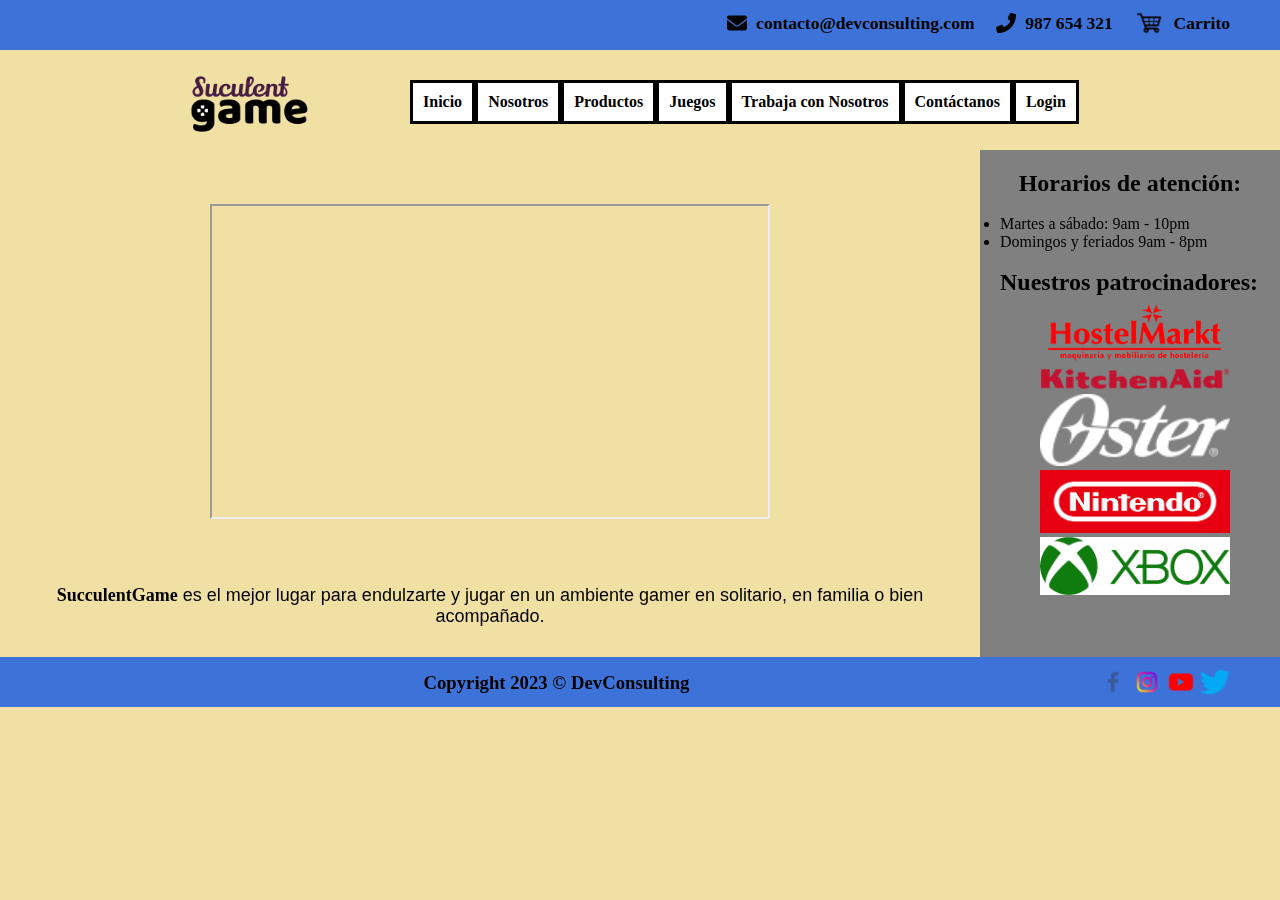
<file: index.html>
<!DOCTYPE html>
<html lang="en">
<head>
    <meta charset="UTF-8">
    <meta name="viewport" content="width=device-width, initial-scale=1.0">
    <title>Document</title>
    <link rel="stylesheet" href="css/misEstilos.css">
</head>
<body>
    <div class="contenedor-grid">
        <header>
            <div class="contacto-header">
                <img id="correo" src="img/envelope-solid.svg" alt=""> <h3>&nbsp&nbspcontacto@devconsulting.com&nbsp&nbsp&nbsp&nbsp&nbsp</h3>
                <img id="celular" src="img/phone-flip-solid.svg" alt=""> <h3>&nbsp&nbsp987 654 321&nbsp&nbsp&nbsp&nbsp&nbsp</h3>
                <img id="carrito" src="img/carrito.png" alt=""> <h3>&nbsp&nbspCarrito</h3>               
            </div>
        </header>
        <nav>
                <a href="index.html"><img src="img/logo.png" class="logo" alt="LOGO"></a>

                <div class="bars_menu">
                    <span class="line1_menu"></span>
                    <span class="line2_menu"></span>
                    <span class="line3_menu"></span>
                </div>            

                <div class="navBar">    <!--navbar-->
                    <ul>    <!-- ul>li*7>a[href="#"]{Texto $} -->
                        <li><a href="index.html">Inicio</a></li>
                        <li>
                            <a href="#">Nosotros</a>
                            <ul class="menu-vertical1">
                                <li><a href="pages/02_acerca de SuculentGame.html">Acerca de SuculentGame</a></li>
                                <li><a href="pages/03_misión vision y valores.html">Misión, Visión y Valores</a></li>
                            </ul>
                        </li>
                        
                        <li>
                            <a href="#">Productos</a>
                            <ul class="menu-vertical2">
                                <li><a href="pages/04_postres.html">Postres Temáticos</a></li>
                                <li><a href="pages/05_bebidas.html">Bebidas Fresh</a></li>
                            </ul>
                        </li>
                        <li>
                            <a href="#">Juegos</a>
                            <ul class="menu-vertical3">
                                <li><a href="pages/06_consolas.html">Consolas y Arcades</a></li>
                                <li><a href="pages/07_videoGames.html">VideoGames</a></li>
                            </ul>
                        </li>
                        <li><a href="pages/08_trabaja con nosotros.html">Trabaja con Nosotros</a></li>
                        <li><a href="pages/09_contáctanos.html">Contáctanos</a></li>
                        <li><a href="pages/10_login.html">Login</a></li>
                    </ul>
                </div>

                
                <script src="js/script.js"></script>
        </nav>
        
        <article>
            <br><br><br>
            <div class="video-index">
                <iframe width="560" height="315" src="https://www.youtube.com/embed/ifcyQv0Hmio?si=qLwlWfAjf9SepS2b" title="YouTube video player" allow="accelerometer; autoplay; clipboard-write; encrypted-media; gyroscope; picture-in-picture; web-share" allowfullscreen></iframe>
            </div>
            <br><br>
            <p class="text-index"><strong>SucculentGame</strong> es el mejor lugar para endulzarte y jugar en un ambiente gamer en solitario, en familia o bien acompañado.</p>
        </article>

        <aside>
            <div class="horario">
                <h2>Horarios de atención:</h2><br>
                <ul>
                    <li>Martes a sábado: 9am - 10pm</li>
                    <li>Domingos y feriados 9am - 8pm</li>
                </ul><br>
            </div>
            <div class="patrocinadores">
                <h2>Nuestros patrocinadores:</h2>
                <img src="img/hostelmarkt.png" alt="">
                <img src="img/kitchenAid.png" alt="">
                <img src="img/oster.png" alt="">
                <img src="img/nintendo.png" alt="">
                <img src="img/xbox.png" alt="">
            </div>
        </aside>

        <footer>
            <span class="social-media">
                <a href="#"><img src="img/facebook.png" alt=""></a>
                <a href="#"><img src="img/instagram.png" alt=""></a>
                <a href="#"><img src="img/youtube.png" alt=""></a>
                <a href="#"><img src="img/twitter.png" alt=""></a>
            </span>
            
            <h3>Copyright 2023 © DevConsulting</h3>
       
        </footer>
    </div>
</body>
</html>
</file>
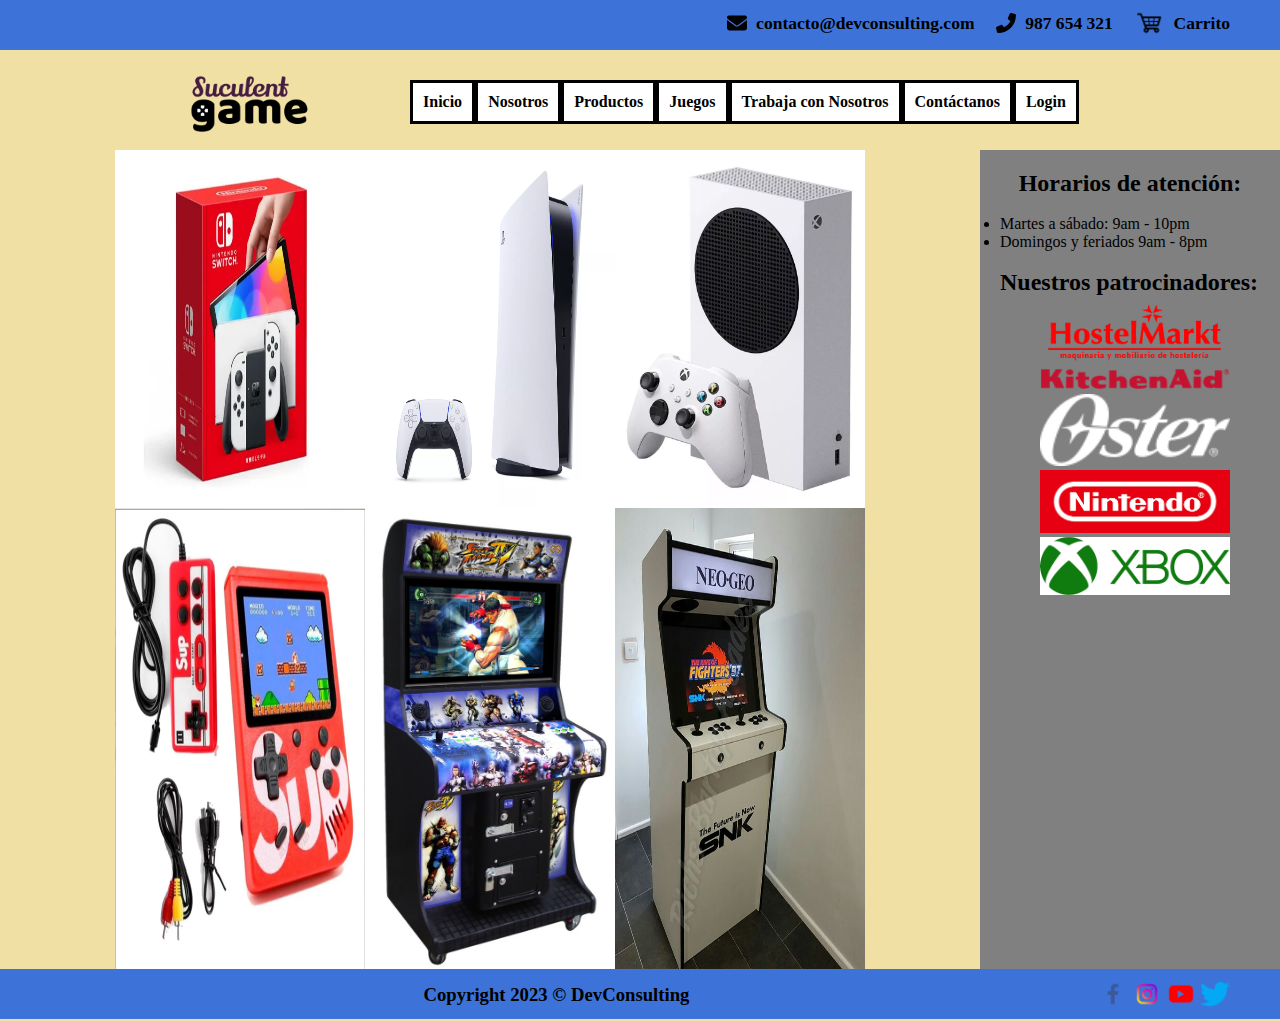
<file: pages/06_consolas.html>
<!DOCTYPE html>
<html lang="en">
<head>
    <meta charset="UTF-8">
    <meta name="viewport" content="width=device-width, initial-scale=1.0">
    <title>Document</title>
    <link rel="stylesheet" href="../css/misEstilos.css">
</head>
<body>
    <div class="contenedor-grid">
        <header>
            <div class="contacto-header">
                <img id="correo" src="../img/envelope-solid.svg" alt=""> <h3>&nbsp&nbspcontacto@devconsulting.com&nbsp&nbsp&nbsp&nbsp&nbsp</h3>
                <img id="celular" src="../img/phone-flip-solid.svg" alt=""> <h3>&nbsp&nbsp987 654 321&nbsp&nbsp&nbsp&nbsp&nbsp</h3>
                <img id="carrito" src="../img/carrito.png" alt=""> <h3>&nbsp&nbspCarrito</h3>               
            </div>
        </header>
        <nav>
                <a href="../index.html"><img src="../img/logo.png" class="logo" alt="LOGO"></a>

                <div class="bars_menu">
                    <span class="line1_menu"></span>
                    <span class="line2_menu"></span>
                    <span class="line3_menu"></span>
                </div>            

                <div class="navBar">    <!--navbar-->
                    <ul>    <!-- ul>li*7>a[href="#"]{Texto $} -->
                        <li><a href="../index.html">Inicio</a></li>
                        <li>
                            <a href="#">Nosotros</a>
                            <ul class="menu-vertical1">
                                <li><a href="../pages/02_acerca de SuculentGame.html">Acerca de SuculentGame</a></li>
                                <li><a href="../pages/03_misión vision y valores.html">Misión, Visión y Valores</a></li>
                            </ul>
                        </li>
                        
                        <li>
                            <a href="#">Productos</a>
                            <ul class="menu-vertical2">
                                <li><a href="../pages/04_postres.html">Postres Temáticos</a></li>
                                <li><a href="../pages/05_bebidas.html">Bebidas Fresh</a></li>
                            </ul>
                        </li>
                        <li>
                            <a href="#">Juegos</a>
                            <ul class="menu-vertical3">
                                <li><a href="../pages/06_consolas.html">Consolas y Arcades</a></li>
                                <li><a href="../pages/07_videoGames.html">VideoGames</a></li>
                            </ul>
                        </li>
                        <li><a href="../pages/08_trabaja con nosotros.html">Trabaja con Nosotros</a></li>
                        <li><a href="../pages/09_contáctanos.html">Contáctanos</a></li>
                        <li><a href="../pages/10_login.html">Login</a></li>
                    </ul>
                </div>

                
                <script src="../js/script.js"></script>
        </nav>
        
        <article>
            <div class="contenedor-flex">
                <img src="../img/nintendo-switch.webp" alt="">
                <img src="../img/ps5.webp" alt="">
                <img src="../img//xbox.webp" alt="">
                <img src="../img/sup.webp" alt="">
                <img src="../img/arcade-sf.jpeg" alt="">
                <img src="../img/arcade-kof.jpeg" alt="">
 
            </div>
        </article>

        <aside>
            <div class="horario">
                <h2>Horarios de atención:</h2><br>
                <ul>
                    <li>Martes a sábado: 9am - 10pm</li>
                    <li>Domingos y feriados 9am - 8pm</li>
                </ul><br>
            </div>
            <div class="patrocinadores">
                <h2>Nuestros patrocinadores:</h2>
                <img src="../img/hostelmarkt.png" alt="">
                <img src="../img/kitchenAid.png" alt="">
                <img src="../img/oster.png" alt="">
                <img src="../img/nintendo.png" alt="">
                <img src="../img/xbox.png" alt="">
            </div>
        </aside>

        <footer>
            <span class="social-media">
                <a href="#"><img src="../img/facebook.png" alt=""></a>
                <a href="#"><img src="../img/instagram.png" alt=""></a>
                <a href="#"><img src="../img/youtube.png" alt=""></a>
                <a href="#"><img src="../img/twitter.png" alt=""></a>
            </span>
            
            <h3>Copyright 2023 © DevConsulting</h3>
       
        </footer>
    </div>
</body>
</html>
</file>
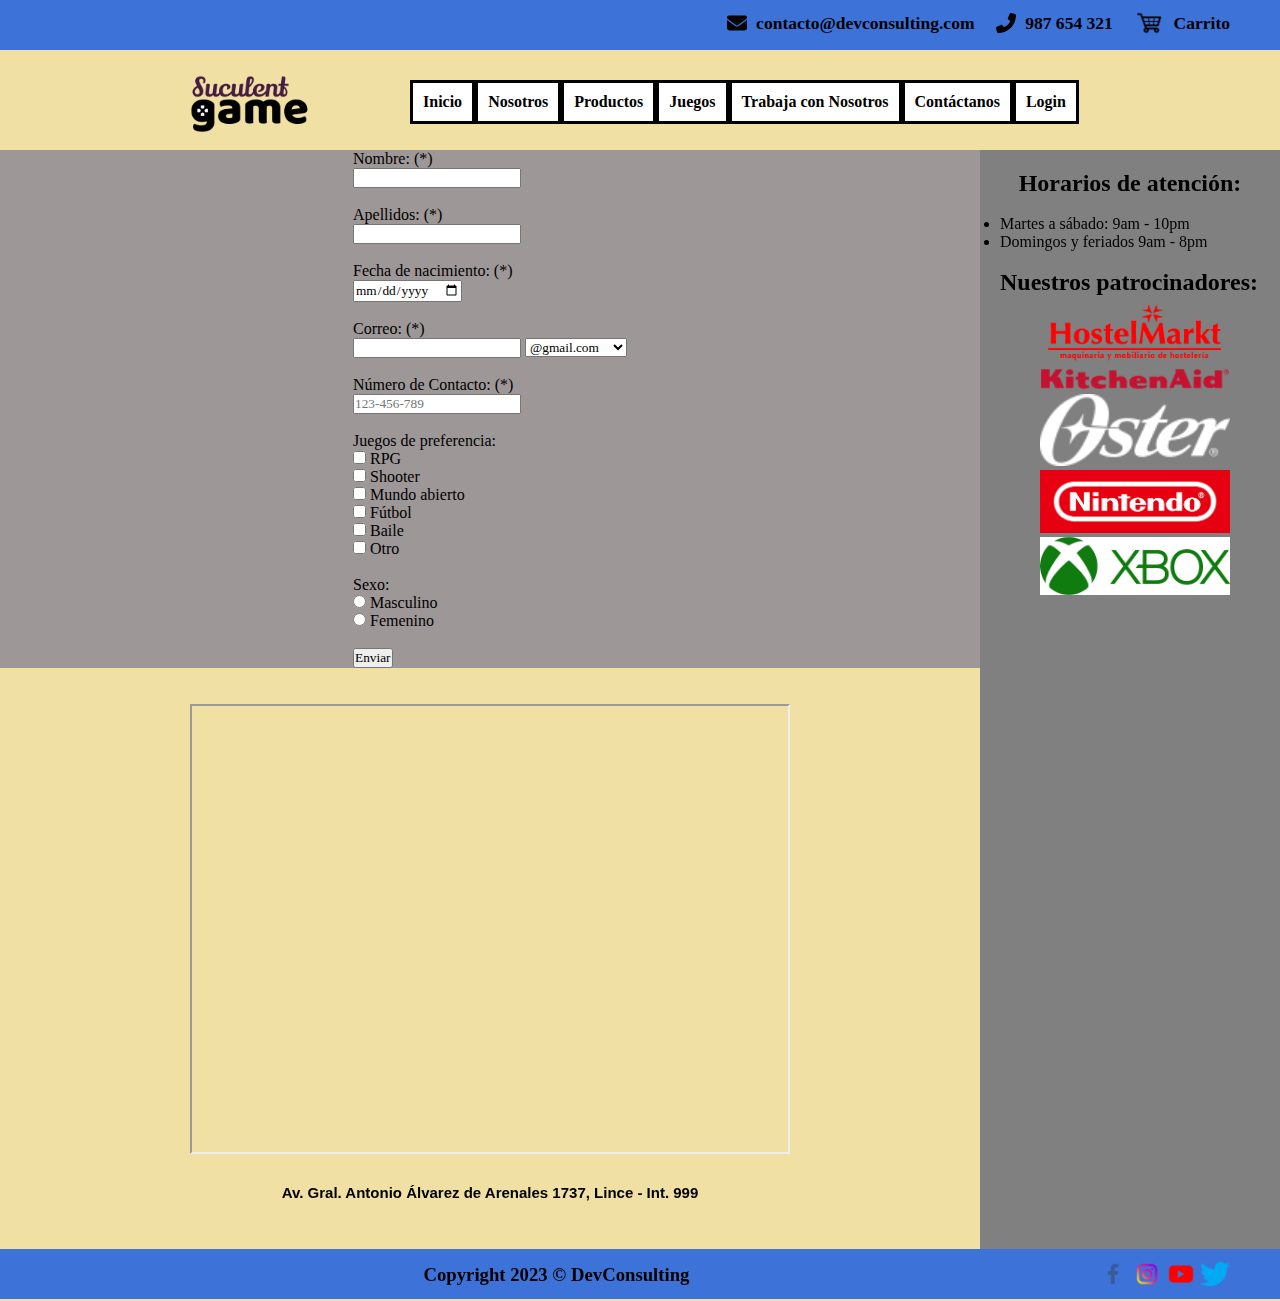
<file: pages/09_contáctanos.html>
<!DOCTYPE html>
<html lang="en">
<head>
    <meta charset="UTF-8">
    <meta name="viewport" content="width=device-width, initial-scale=1.0">
    <title>Document</title>
    <link rel="stylesheet" href="../css/misEstilos.css">
</head>
<body>
    <div class="contenedor-grid">
        <header>
            <div class="contacto-header">
                <img id="correo" src="../img/envelope-solid.svg" alt=""> <h3>&nbsp&nbspcontacto@devconsulting.com&nbsp&nbsp&nbsp&nbsp&nbsp</h3>
                <img id="celular" src="../img/phone-flip-solid.svg" alt=""> <h3>&nbsp&nbsp987 654 321&nbsp&nbsp&nbsp&nbsp&nbsp</h3>
                <img id="carrito" src="../img/carrito.png" alt=""> <h3>&nbsp&nbspCarrito</h3>               
            </div>
        </header>
        <nav>
                <a href="../index.html"><img src="../img/logo.png" class="logo" alt="LOGO"></a>

                <div class="bars_menu">
                    <span class="line1_menu"></span>
                    <span class="line2_menu"></span>
                    <span class="line3_menu"></span>
                </div>            

                <div class="navBar">    <!--navbar-->
                    <ul>    <!-- ul>li*7>a[href="#"]{Texto $} -->
                        <li><a href="../index.html">Inicio</a></li>
                        <li>
                            <a href="#">Nosotros</a>
                            <ul class="menu-vertical1">
                                <li><a href="../pages/02_acerca de SuculentGame.html">Acerca de SuculentGame</a></li>
                                <li><a href="../pages/03_misión vision y valores.html">Misión, Visión y Valores</a></li>
                            </ul>
                        </li>
                        
                        <li>
                            <a href="#">Productos</a>
                            <ul class="menu-vertical2">
                                <li><a href="../pages/04_postres.html">Postres Temáticos</a></li>
                                <li><a href="../pages/05_bebidas.html">Bebidas Fresh</a></li>
                            </ul>
                        </li>
                        <li>
                            <a href="#">Juegos</a>
                            <ul class="menu-vertical3">
                                <li><a href="../pages/06_consolas.html">Consolas y Arcades</a></li>
                                <li><a href="../pages/07_videoGames.html">VideoGames</a></li>
                            </ul>
                        </li>
                        <li><a href="../pages/08_trabaja con nosotros.html">Trabaja con Nosotros</a></li>
                        <li><a href="../pages/09_contáctanos.html">Contáctanos</a></li>
                        <li><a href="../pages/10_login.html">Login</a></li>
                    </ul>
                </div>

                
                <script src="../js/script.js"></script>
        </nav>
        
        <article>
            <div class="form-contactanos">
                <form autocomplete="on">
                    <label for="name">Nombre: (*)</label><br>
                    <input type="text" id="name" name="name"><br><br>
                    <label for="surname">Apellidos: (*)</label><br>
                    <input type="text" id="surname" name="surname"><br><br>
                    <label for="birthday">Fecha de nacimiento: (*)</label><br>
                    <input type="date" id="birthday" name="birthday" min="1900-01-01"><br><br>
                    <label for="tmail">Correo: (*)</label><br>
                    <input type="text" id="tmail" name="tmail">
                    <label for="smail"></label>
                    <select id="smail" name="smail">
                        <option value="Gmail">@gmail.com</option>
                        <option value="Hotmail">@hotmail.com</option>
                        <option value="Outlook">@outlook.com</option>
                        <option value="Yahoo">@yahoo.com</option>
                        <option value="YahooES">@yahoo.es</option>
                        <option value="Terra">@terra.com</option>

                    </select>
                    <br><br>
                    <label for="tnumber">Número de Contacto: (*)</label><br>
                    <input type="tel" id="tnumber" name="tnumber" placeholder="123-456-789" pattern="[0-9]{3}-[0-9]{3}-[0-9]{3}" required><br><br>
                    <label for="hobbies">Juegos de preferencia:</label><br>
                    <input type="checkbox" id="hb1" name="hb1" value="Music">
                    <label for="hb1">RPG</label><br>
                    <input type="checkbox" id="hb2" name="hb2" value="Movie">
                    <label for="hb2">Shooter</label><br>
                    <input type="checkbox" id="hb3" name="hb3" value="Voleyball">
                    <label for="hb3">Mundo abierto</label><br>
                    <input type="checkbox" id="hb4" name="hb4" value="Soccer">
                    <label for="hb4">Fútbol</label><br>
                    <input type="checkbox" id="hb5" name="hb5" value="Other">
                    <label for="hb5">Baile</label><br>
                    <input type="checkbox" id="hb6" name="hb6" value="Other">
                    <label for="hb6">Otro</label><br><br>
            
                    <label for="gender">Sexo:</label><br>
                    <input type="radio" id="male" name="gender" value="Male">
                    <label for="male">Masculino</label><br>
                    <input type="radio" id="female" name="gender" value="Female">
                    <label for="female">Femenino</label><br><br>
            
                    <input type="submit" value="Enviar">
                </form>
            </div>
            <br><br>
            <div class="maps">
                <iframe src="https://www.google.com/maps/embed?pb=!1m18!1m12!1m3!1d1142.3145267168377!2d-77.03614798162765!3d-12.082250208687492!2m3!1f0!2f0!3f0!3m2!1i1024!2i768!4f13.1!3m3!1m2!1s0x9105c95b585c014d%3A0x62d21b3e37bcbca9!2sCentro%20Comercial%20Arenales!5e0!3m2!1ses-419!2spe!4v1703290063579!5m2!1ses-419!2spe" width="600" height="450" allowfullscreen="" loading="lazy" referrerpolicy="no-referrer-when-downgrade"></iframe>
            </div>
            
            <p class="text-contactanos">Av. Gral. Antonio Álvarez de Arenales 1737, Lince - Int. 999</p>
            <br>
        </article>

        <aside>
            <div class="horario">
                <h2>Horarios de atención:</h2><br>
                <ul>
                    <li>Martes a sábado: 9am - 10pm</li>
                    <li>Domingos y feriados 9am - 8pm</li>
                </ul><br>
            </div>
            <div class="patrocinadores">
                <h2>Nuestros patrocinadores:</h2>
                <img src="../img/hostelmarkt.png" alt="">
                <img src="../img/kitchenAid.png" alt="">
                <img src="../img/oster.png" alt="">
                <img src="../img/nintendo.png" alt="">
                <img src="../img/xbox.png" alt="">
            </div>
        </aside>

        <footer>
            <span class="social-media">
                <a href="#"><img src="../img/facebook.png" alt=""></a>
                <a href="#"><img src="../img/instagram.png" alt=""></a>
                <a href="#"><img src="../img/youtube.png" alt=""></a>
                <a href="#"><img src="../img/twitter.png" alt=""></a>
            </span>
            
            <h3>Copyright 2023 © DevConsulting</h3>
       
        </footer>
    </div>
</body>
</html>
</file>
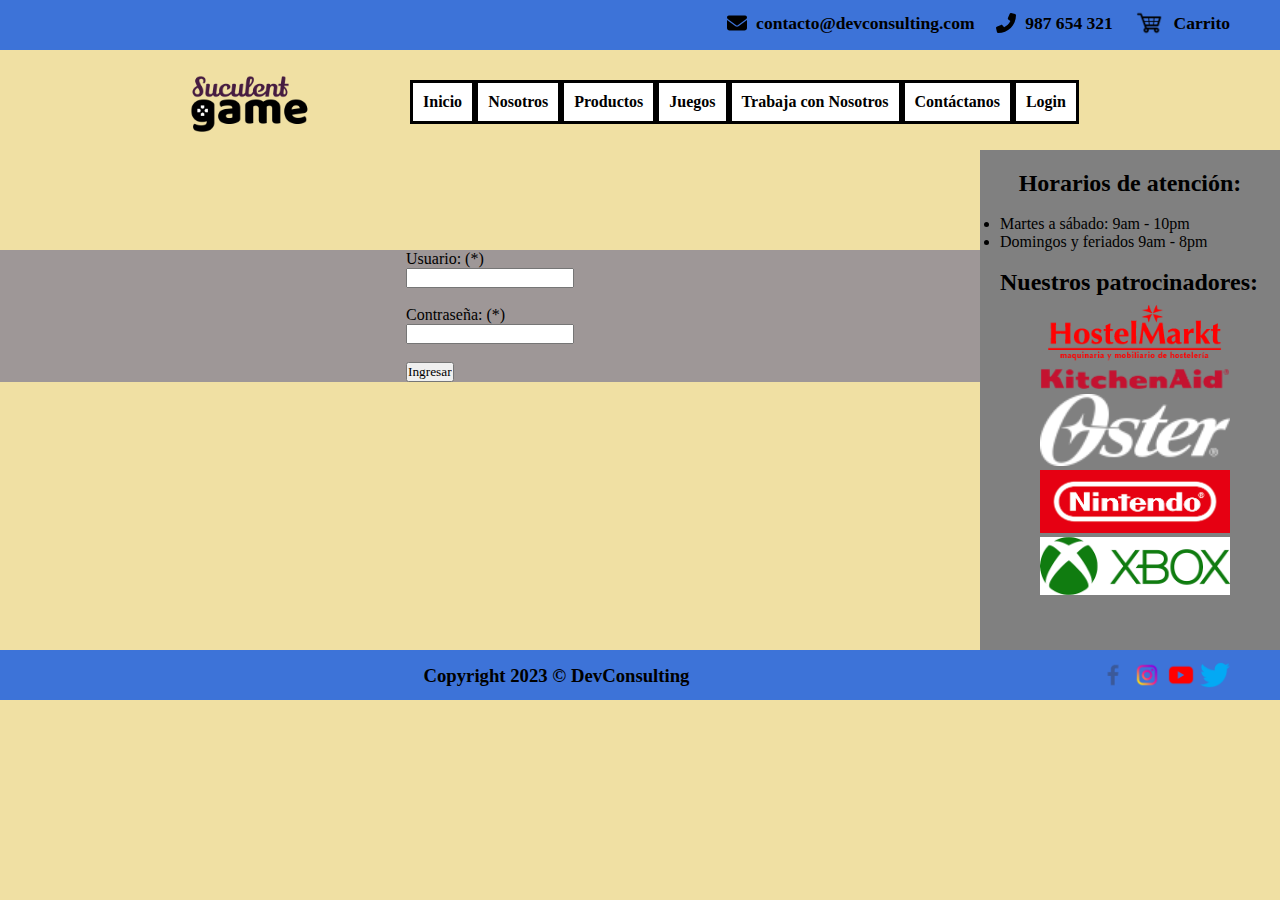
<file: pages/10_login.html>
<!DOCTYPE html>
<html lang="en">
<head>
    <meta charset="UTF-8">
    <meta name="viewport" content="width=device-width, initial-scale=1.0">
    <title>Document</title>
    <link rel="stylesheet" href="../css/misEstilos.css">
</head>
<body>
    <div class="contenedor-grid">
        <header>
            <div class="contacto-header">
                <img id="correo" src="../img/envelope-solid.svg" alt=""> <h3>&nbsp&nbspcontacto@devconsulting.com&nbsp&nbsp&nbsp&nbsp&nbsp</h3>
                <img id="celular" src="../img/phone-flip-solid.svg" alt=""> <h3>&nbsp&nbsp987 654 321&nbsp&nbsp&nbsp&nbsp&nbsp</h3>
                <img id="carrito" src="../img/carrito.png" alt=""> <h3>&nbsp&nbspCarrito</h3>               
            </div>
        </header>
        <nav>
                <a href="../index.html"><img src="../img/logo.png" class="logo" alt="LOGO"></a>

                <div class="bars_menu">
                    <span class="line1_menu"></span>
                    <span class="line2_menu"></span>
                    <span class="line3_menu"></span>
                </div>            

                <div class="navBar">    <!--navbar-->
                    <ul>    <!-- ul>li*7>a[href="#"]{Texto $} -->
                        <li><a href="../index.html">Inicio</a></li>
                        <li>
                            <a href="#">Nosotros</a>
                            <ul class="menu-vertical1">
                                <li><a href="../pages/02_acerca de SuculentGame.html">Acerca de SuculentGame</a></li>
                                <li><a href="../pages/03_misión vision y valores.html">Misión, Visión y Valores</a></li>
                            </ul>
                        </li>
                        
                        <li>
                            <a href="#">Productos</a>
                            <ul class="menu-vertical2">
                                <li><a href="../pages/04_postres.html">Postres Temáticos</a></li>
                                <li><a href="../pages/05_bebidas.html">Bebidas Fresh</a></li>
                            </ul>
                        </li>
                        <li>
                            <a href="#">Juegos</a>
                            <ul class="menu-vertical3">
                                <li><a href="../pages/06_consolas.html">Consolas y Arcades</a></li>
                                <li><a href="../pages/07_videoGames.html">VideoGames</a></li>
                            </ul>
                        </li>
                        <li><a href="../pages/08_trabaja con nosotros.html">Trabaja con Nosotros</a></li>
                        <li><a href="../pages/09_contáctanos.html">Contáctanos</a></li>
                        <li><a href="../pages/10_login.html">Login</a></li>
                    </ul>
                </div>

                
                <script src="../js/script.js"></script>
        </nav>
        
        <article>
            <div class="form-login">
                <form autocomplete="on">
                    <label for="name">Usuario: (*)</label><br>
                    <input type="text" id="name" name="name"><br><br>
                    <label for="surname">Contraseña: (*)</label><br>
                    <input type="text" id="surname" name="surname"><br><br>
            
                    <input type="submit" value="Ingresar">
                </form>
            </div>
            <br><br>
        </article>

        <aside>
            <div class="horario">
                <h2>Horarios de atención:</h2><br>
                <ul>
                    <li>Martes a sábado: 9am - 10pm</li>
                    <li>Domingos y feriados 9am - 8pm</li>
                </ul><br>
            </div>
            <div class="patrocinadores">
                <h2>Nuestros patrocinadores:</h2>
                <img src="../img/hostelmarkt.png" alt="">
                <img src="../img/kitchenAid.png" alt="">
                <img src="../img/oster.png" alt="">
                <img src="../img/nintendo.png" alt="">
                <img src="../img/xbox.png" alt="">
            </div>
        </aside>

        <footer>
            <span class="social-media">
                <a href="#"><img src="../img/facebook.png" alt=""></a>
                <a href="#"><img src="../img/instagram.png" alt=""></a>
                <a href="#"><img src="../img/youtube.png" alt=""></a>
                <a href="#"><img src="../img/twitter.png" alt=""></a>
            </span>
            
            <h3>Copyright 2023 © DevConsulting</h3>
       
        </footer>
    </div>
</body>
</html>
</file>
<file: css/misEstilos.css>
/* Parámetros globales */

* {
	margin: 0;
	padding: 0;
	box-sizing: border-box;
    font-family: 'calibri';
}

/* Configuración GRID */

.contenedor-grid {
    display: grid;
    grid-template-columns: auto 300px;
    grid-template-rows: 50px 100px auto 50px;
    height: 700px;
    
}

header, footer {
    grid-column: 1 / span 2;
    background-color: #3d73d8;
    color: black;
}

nav {
    grid-column: 1 / span 2;
}

aside {
    background-color: grey;
}

/* Configuración general */

body {
    background-color: #f0e0a3;

}

.contacto-header {
    display: flex;
    float: right;
    margin: 8px 50px;
    font-size: 15px;
}

#correo, #celular {
    width: 20px;

}

#carrito {
    width: 30px;
}

.contacto-header h3 {
    margin-top: 5px;
}

.logo {
    width: 120px;
    float: left;
    margin-right: 100px;
}

nav {
    width: 900px;
    height: 60px;
    margin: auto;
}

.navBar {
    float: center;
    margin-top: 10px;
}

.menu-vertical1 {
    position: absolute;
    display: none;
    list-style: none;
    width: auto;
    background-color: white;
    transform: translate(-11.5px, 9px);
}

.menu-vertical2 {
    position: absolute;
    display: none;
    list-style: none;
    width: auto;
    background-color: white;
    transform: translate(-11.5px, 9px);
}

.menu-vertical3 {
    position: absolute;
    display: none;
    list-style: none;
    width: auto;
    background-color: white;
    transform: translate(-11.5px, 9px);
}

.navBar li:hover .menu-vertical1 {
    display: block;
}

.menu-vertical1 li:hover {
    background-color: rgb(28, 140, 184);
}

.menu-vertical1 li a {
    display: block;
    color: black;
    width: auto;
    text-decoration: none;
    padding: auto; 
}

.navBar li:hover .menu-vertical2 {
    display: block;
}

.menu-vertical2 li:hover {
    background-color: rgb(28, 140, 184);
}

.menu-vertical2 li a {
    display: block;
    color: black;
    width: auto;
    text-decoration: none;
    padding: auto; 
}

.navBar li:hover .menu-vertical3 {
    display: block;
}

.menu-vertical3 li:hover {
    background-color: rgb(28, 140, 184);
}

.menu-vertical3 li a {
    display: block;
    color: black;
    width: auto;
    text-decoration: none;
    padding: auto; 
}

.navBar a {
    text-decoration: none;
    font-weight: bold;
    color: black;
}

.navBar ul li {
    list-style: none;
    float: left;
}
.navBar li  {
    border: solid;
    padding: 10px;
    transition: all 0.2s;
    background-color: white;
}

.navBar li:hover {
    background-color: rgb(28, 140, 184);
    transform: scale(1.1);
}

.bars_menu {

    width: 30px;
    height: 30px;
    position: absolute;
    left: 93%;
    top: 12%;
    
    cursor: pointer;
    display: none;
}

.bars_menu span {
    display: block;
    width: 100%;
    height: 2px;
    background: black;
    border-radius: 10px;
    margin-top: 6px;
    transform-origin: 0px 100%;
    transition: all 0.3s;
}

.activeline1_menu {
    transform: rotate(45deg) translate(-2px, 1px); 
}

.activeline2_menu {
    opacity: 0;
    margin-left: -40px; 
}

.activeline3_menu {
    transform: rotate(-45deg) translate(-4px, 2px);
}

@media only screen and (max-width: 908px) {
    .logo {
        margin-top: 20px;
    }
    
    .bars_menu {
        display: block;
    }

    .navBar ul li {
        list-style: none;
        float: none;
        flex-direction: column;
        align-items: end;

    }

    .navBar {
        float: none;
        position: absolute;
        top: 17%;
        right: 0%;
        display: none;
    }

    .menu_active {

        display: block;
    }

/*    .menu-vertical {
        transform: translateX(-148px);
    }
*/  
    .menu-vertical1 {
        /* transform: translateX(-160px);*/
        transform: translate(-168px, -31px);
    }

    .menu-vertical2 {
        transform: translate(-156px, -31px);
    }

    .menu-vertical3 {
        transform: translate(-166px, -31px);
    }

    .contenedor-grid {
        grid-template-columns: auto;
        grid-template-rows: 50px 50px auto 300px 50px;
        height: 1000px;
    }

    aside {
        grid-column: 1 / span 2;
    }

    aside .horario li {
        margin-left: 330px;
    }
}

aside {
    padding: 20px;
}

aside .horario h2 {
    text-align: center;
}

aside .patrocinadores img {
    width: 190px;
    margin-left: 40px;
}

footer {
    font-weight: bold;
    text-align: center;
}

footer .social-media {
    float: right;
    margin-right: 50px;
    margin-top: 10px;
}

footer .social-media img {
    width: 30px;

}

footer h3 {
    padding: 15px;
}

/*----- INDEX -----*/

.video-index {
    display: flex;
    justify-content: center;
}

.text-index {
    text-align: center;
    font-family: sans-serif;
    font-size: 18px;
}

/*----- ACERCA DE SUCULENTGAME-----*/

article h1 {
    text-align: center;
    font-family: sans-serif;
    font-size: 40px;
    font-weight: bold;
    color: rgb(0, 0, 129);
}   

article p {
    text-align: center;
    font-family: sans-serif;
    font-size: 18px;
    padding: 30px;
}

article .imagen-acerca {
    display: flex;
    justify-content: center;
}

article .video-acerca {
    display: none;
}

/*----- Consolas -----*/

article .contenedor-flex {
    display: flex;
    justify-content: center;
    flex-wrap: wrap;
}

article .contenedor-flex img {
    width: 250px;
}

/*----- CONTÁCTANOS -----*/

article .form-contactanos {
    display: flex;
    background-color: rgb(158, 151, 151);
    justify-content: center;
}

article .maps {
    display: flex;
    justify-content: center;
}

article .text-contactanos {
    text-align: center;
    font-family: sans-serif;
    font-size: 15px;
    font-weight: bold;
}

/*----- Login -----*/

article .form-login {
    display: flex;
    background-color: rgb(158, 151, 151);
    justify-content: center;
    margin-top: 100px;
}
</file>
